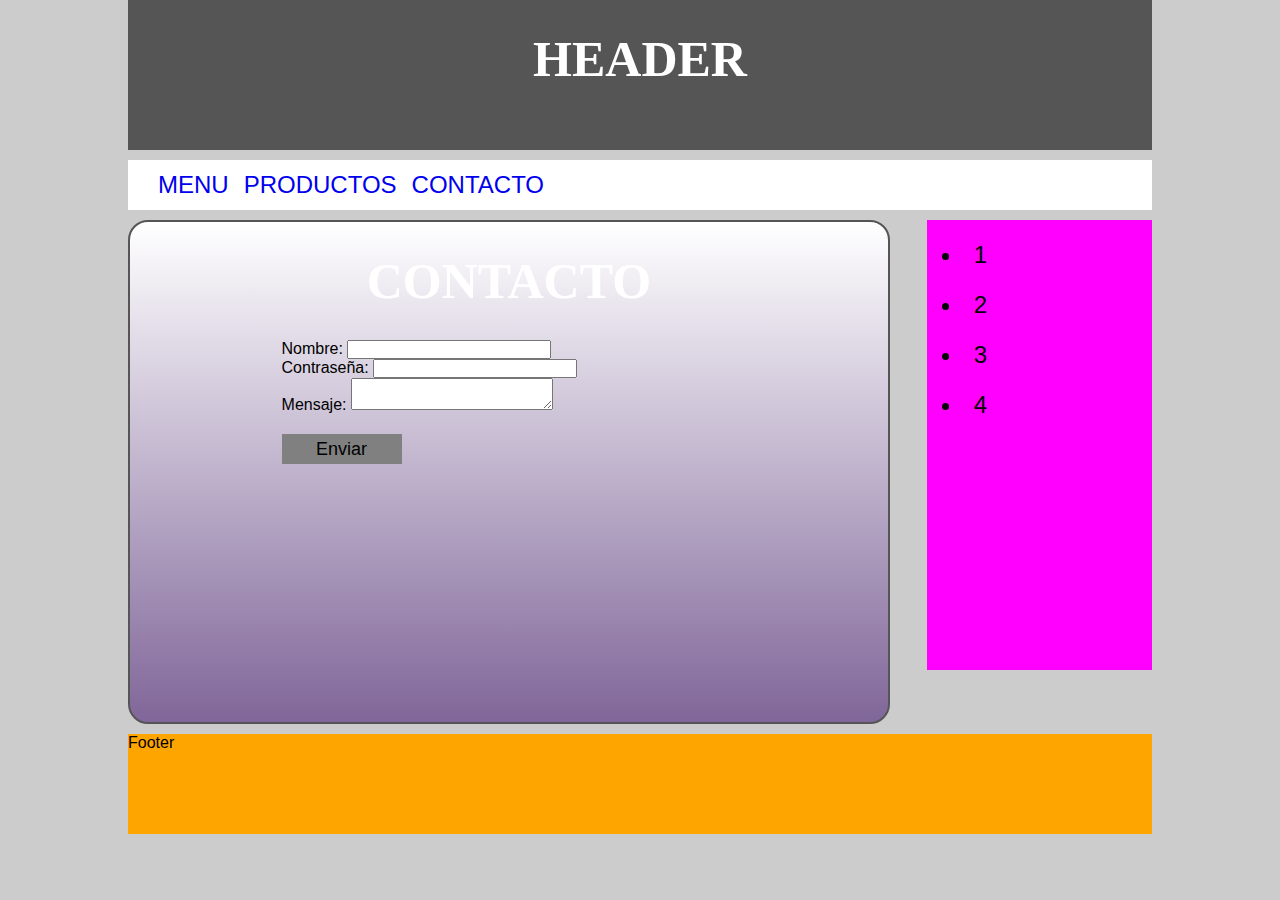
<file: Contacto.html>
<!DOCTYPE html>
<html lang="en">
<head>
    <meta charset="UTF-8">
    <meta http-equiv="X-UA-Compatible" content="IE=edge">
    <meta name="viewport" content="width=device-width, initial-scale=1.0">
    <link rel="stylesheet" href="contacto.css">
    <title>POSITION</title>
</head>
<body>
    <div class="contenedor">
        <header><h1>HEADER</h1></header>
        <nav>
            <ul id="menu">
            <li><a href="index.html">MENU</a> </li>
            <li><a href="Productos.html">PRODUCTOS</a></li>
            <li><a href="Contacto.html">CONTACTO</a></li>
        </ul>
        </nav>
        <section><h1>CONTACTO</h1> 
<form action="#" method="get">
<label for="usuario">Nombre:</label>
<input type="text" id="usuario" name="usuario"><br>
<label for="pswd">Contraseña:</label>
<input type="password" id="pswd" name="contraseña">
<br>
<label for="mensaje">Mensaje:</label>
<textarea name="mensaje" id="mensaje"></textarea>
<br>
<input id="envio" type="submit" value="Enviar">
</form>
        </section>
        <aside>
            <ul>
                <li>1</li>
                <li>2</li>
                <li>3</li>
                <li>4</li>
            </ul>
        </aside>
        <div class="clear"></div>
<footer>Footer<footer>
    </div>

</body>
</html>
</file>
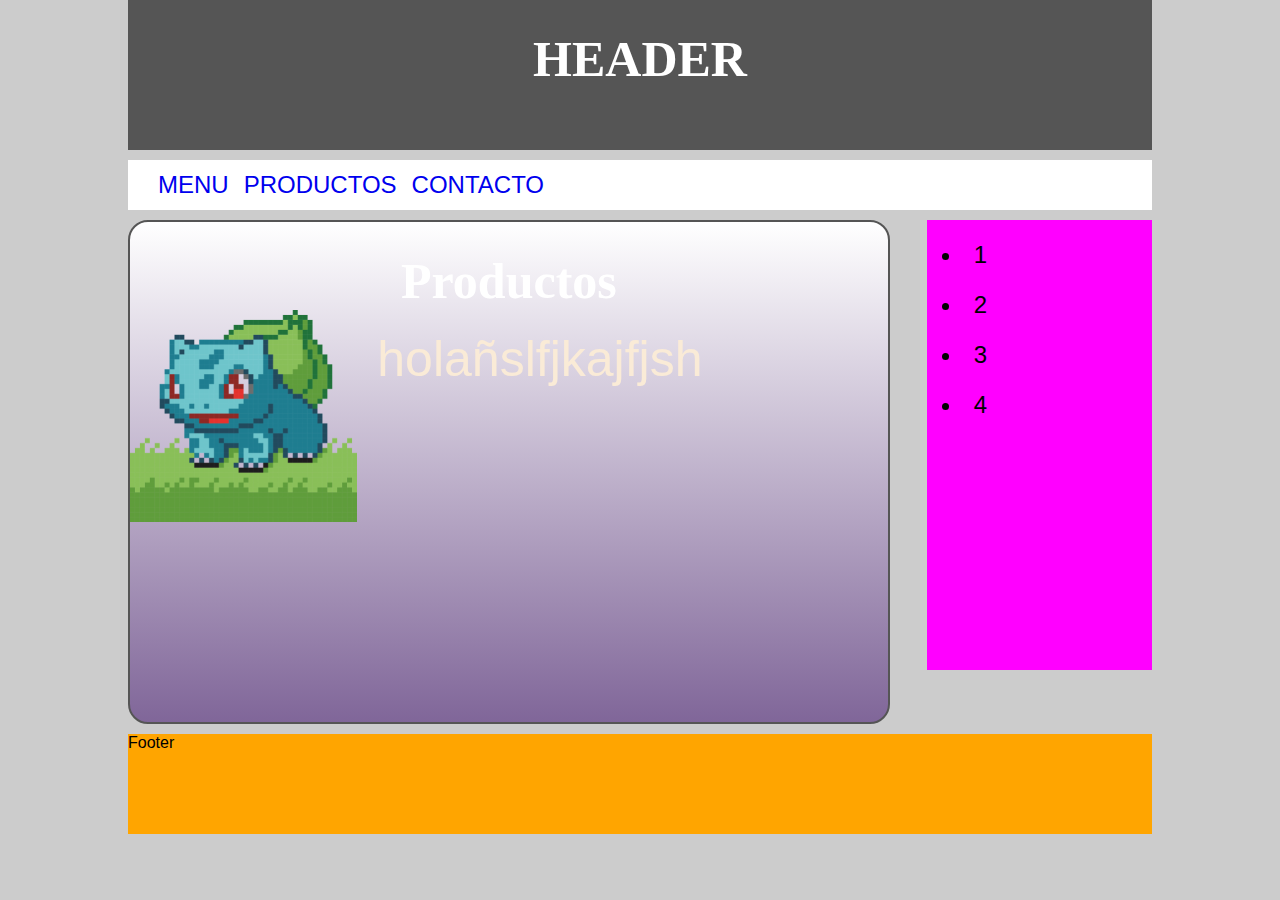
<file: Productos.html>
<!DOCTYPE html>
<html lang="en">
<head>
    <meta charset="UTF-8">
    <meta http-equiv="X-UA-Compatible" content="IE=edge">
    <meta name="viewport" content="width=device-width, initial-scale=1.0">
    <link rel="stylesheet" href="Index.css">
    <title>POSITION</title>
</head>
<body>
    <div class="contenedor">
        <header><h1>HEADER</h1></header>
        <nav>
            <ul id="menu">
            <li><a href="index.html">MENU</a> </li>
            <li><a href="Productos.html">PRODUCTOS</a></li>
            <li><a href="Contacto.html">CONTACTO</a></li>
        </ul>
        </nav>
        <section><h1>Productos</h1> 
            <img src="imagen2.png" alt="CHROME">
        <p>holañslfjkajfjsh</p>
        </section>
        <aside>
            <ul>
                <li>1</li>
                <li>2</li>
                <li>3</li>
                <li>4</li>
            </ul>
        </aside>
        <div class="clear"></div>
<footer>Footer<footer>
    </div>

</body>
</html>
</file>
<file: contacto.css>
*{margin: 0;padding: 0;}
body{font-family: 'Lucida Sans', 'Lucida Sans Regular', 'Lucida Grande', 'Lucida Sans Unicode', Geneva, Verdana, sans-serif;background-color: #ccc;}
.contenedor{margin: 0 auto;width: 80%;overflow: auto;max-width: 1366px;}
header{width: 100%;height: 150px;background-color: #555;}
h1{padding-top: 30px; color: white; font-size: 50px;font-family: cursive; text-align: center;}
nav{width: 100%;height: 50px;background-color: white;}
section{border: solid 2px #555;width: 74%;float: left;color: black;margin-top: 10px;border-radius:20px;background:-webkit-linear-gradient(top,#ffffff,#806699);min-height: 500px;}
aside{width: 22%; background-color:fuchsia; height: 450px; float: right;margin-top: 10px;margin-left: 3%;}
footer{width: 100%;height: 100px;background-color: orange;margin-top: 10px;}
p{color: antiquewhite;margin-left: 20px;margin-top: 20px;font-size: 50px;font-family: 'Lucida Sans', 'Lucida Sans Regular', 'Lucida Grande', 'Lucida Sans Unicode', Geneva, Verdana, sans-serif;}
.clear{clear:left;}
ul{list-style-position: inside;margin-left: 15px;margin-top: 10px;font-size: 24px;line-height: 50px;}
#menu{list-style: none;text-decoration: none;}
#menu li{float: left;margin-left: 15px;color: aliceblue;}
#menu a{text-decoration: none;}
#menu a:hover{color: black;}
section form{ width:60%;margin: 30px auto;}
label{display:inline-block;width:auto;}
input{width: 200px;}
textarea{width: 200px;}
#envio{width: 120px;height: 30px;background-color: gray; font-size: 18px;border: none;margin-top: 20px;}
@media only screen and (max-width:768px){
section{background-color: red;float: none;width: 100%;}
aside{float: none;width: 100%;}
}
@media only screen and (max-width:480px){
    section{background-color: yellow;}
    #menu li{float: none;float: none;margin-left: 0;width: 100%;}
    nav{height: auto;}
    }
</file>
<file: Index.css>
*{margin: 0;padding: 0;}
body{font-family: 'Lucida Sans', 'Lucida Sans Regular', 'Lucida Grande', 'Lucida Sans Unicode', Geneva, Verdana, sans-serif;background-color: #ccc;}
.contenedor{margin: 0 auto;width: 80%;overflow: auto;max-width: 1366px;}
header{width: 100%;height: 150px;background-color: #555;}
h1{padding-top: 30px; color: white; font-size: 50px;font-family: cursive; text-align: center;}
nav{width: 100%;height: 50px;background-color: white;}
section{border: solid 2px #555;width: 74%;float: left;color: black;margin-top: 10px;border-radius:20px;background:-webkit-linear-gradient(top,#ffffff,#806699);min-height: 500px;}
aside{width: 22%; background-color:fuchsia; height: 450px; float: right;margin-top: 10px;margin-left: 3%;}
footer{width: 100%;height: 100px;background-color: orange;margin-top: 10px;}
p{color: antiquewhite;margin-left: 20px;margin-top: 20px;font-size: 50px;font-family: 'Lucida Sans', 'Lucida Sans Regular', 'Lucida Grande', 'Lucida Sans Unicode', Geneva, Verdana, sans-serif;}
.clear{clear:left;}
ul{list-style-position: inside;margin-left: 15px;margin-top: 10px;font-size: 24px;line-height: 50px;}
#menu{list-style: none;text-decoration: none;}
#menu li{float: left;margin-left: 15px;color: aliceblue;}
#menu a{text-decoration: none;}
#menu a:hover{color: black;}
section img{width: 30%;display: block;float: left;}
section p{width: 60%;float: left;margin: left 25px;}
@media only screen and (max-width:768px){
section{background-color: red;float: none;width: 100%;}
aside{float: none;width: 100%;}
}
@media only screen and (max-width:480px){
    section{background-color: yellow;}
    #menu li{float: none;float: none;margin-left: 0;width: 100%;}
    nav{height: auto;}
    }
</file>
